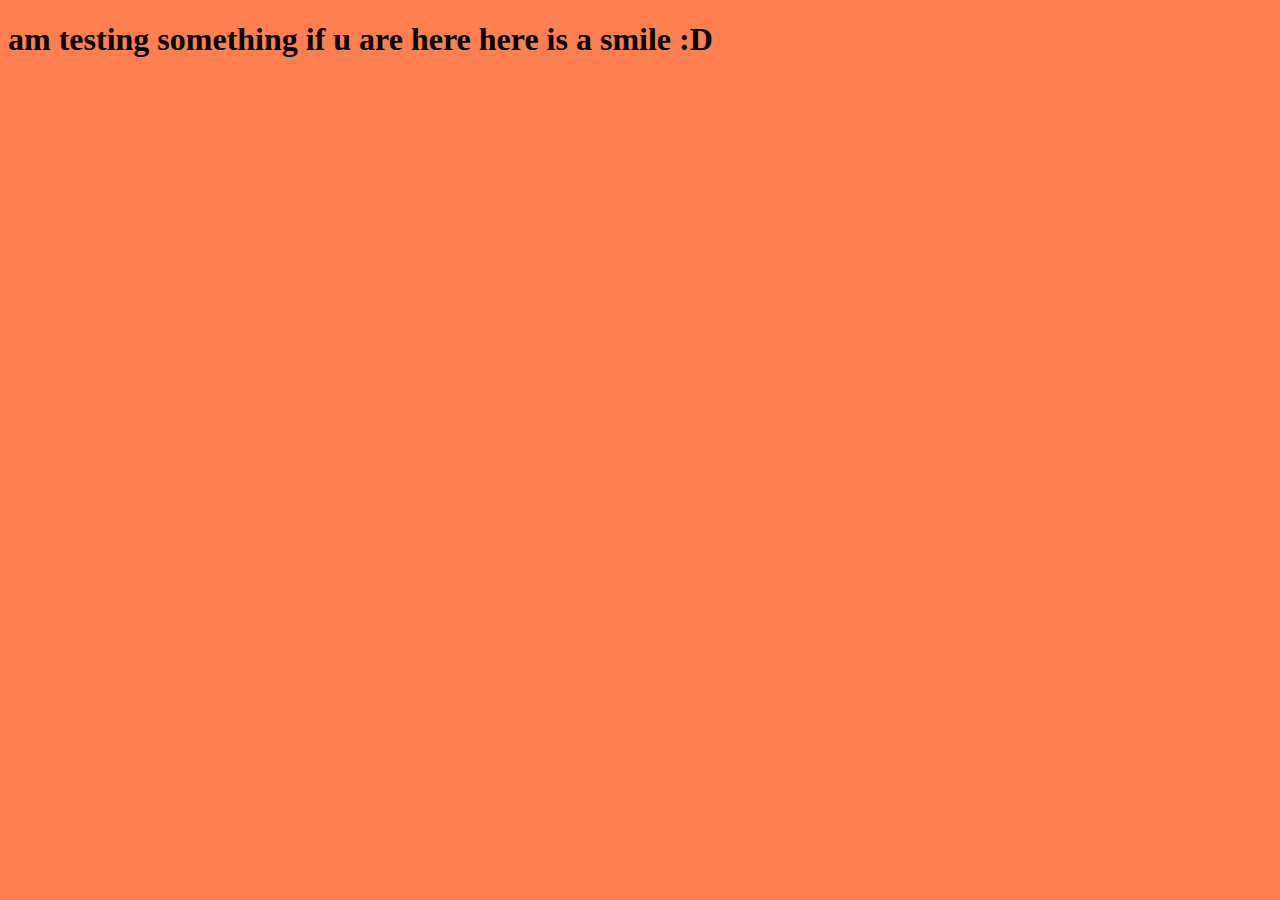
<file: index.html>
<!DOCTYPE html>
<html lang="en">
<head>
    <meta charset="UTF-8">
    <meta name="viewport" content="width=device-width, initial-scale=1.0">
    <link rel="stylesheet" href="style.css">
    <title>Document</title>
</head>
<body>
    <h1>am testing something if u are here here is a smile :D</h1>
</body>
</html>
</file>
<file: style.css>
body{
    background-color: coral;
}
</file>
